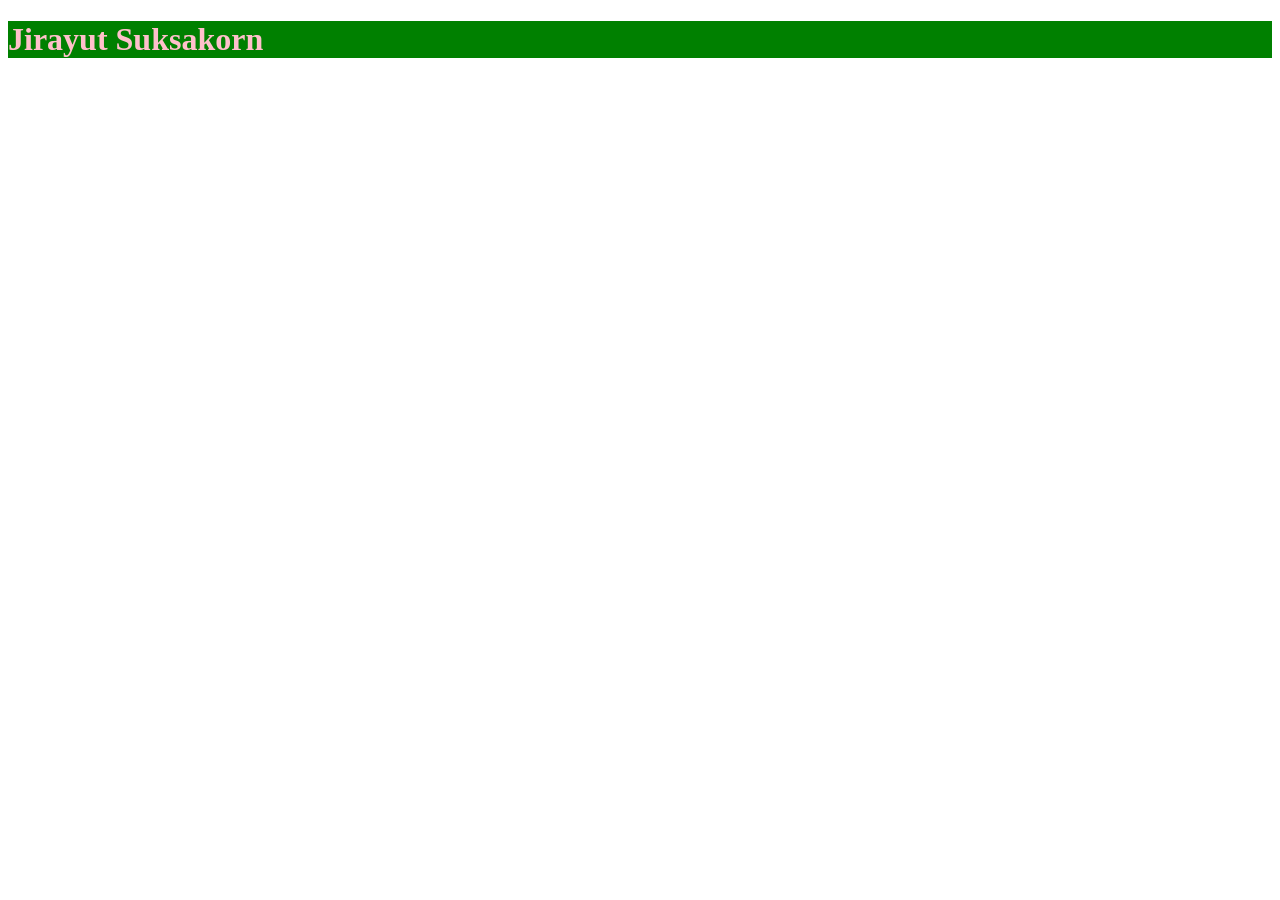
<file: index.html>
<!doctype html>
<html lang="en">

<head>
    <meta charset="UTF-8" />
    <meta name="viewport" content="width=device-width, initial-scale=1.0" />
    <title>Document</title>
</head>

<body>
    <h1 id="jsdTag">JSD12</h1>
    <script>
        const jsdH1 = document.getElementById("jsdTag");
        jsdH1.textContent = "Jirayut Suksakorn";
        jsdH1.style.color = "pink";
        jsdH1.style.backgroundColor = "green";
        jsdH1.style.fontWeight = "bold";
    </script>
</body>

</html>
</file>
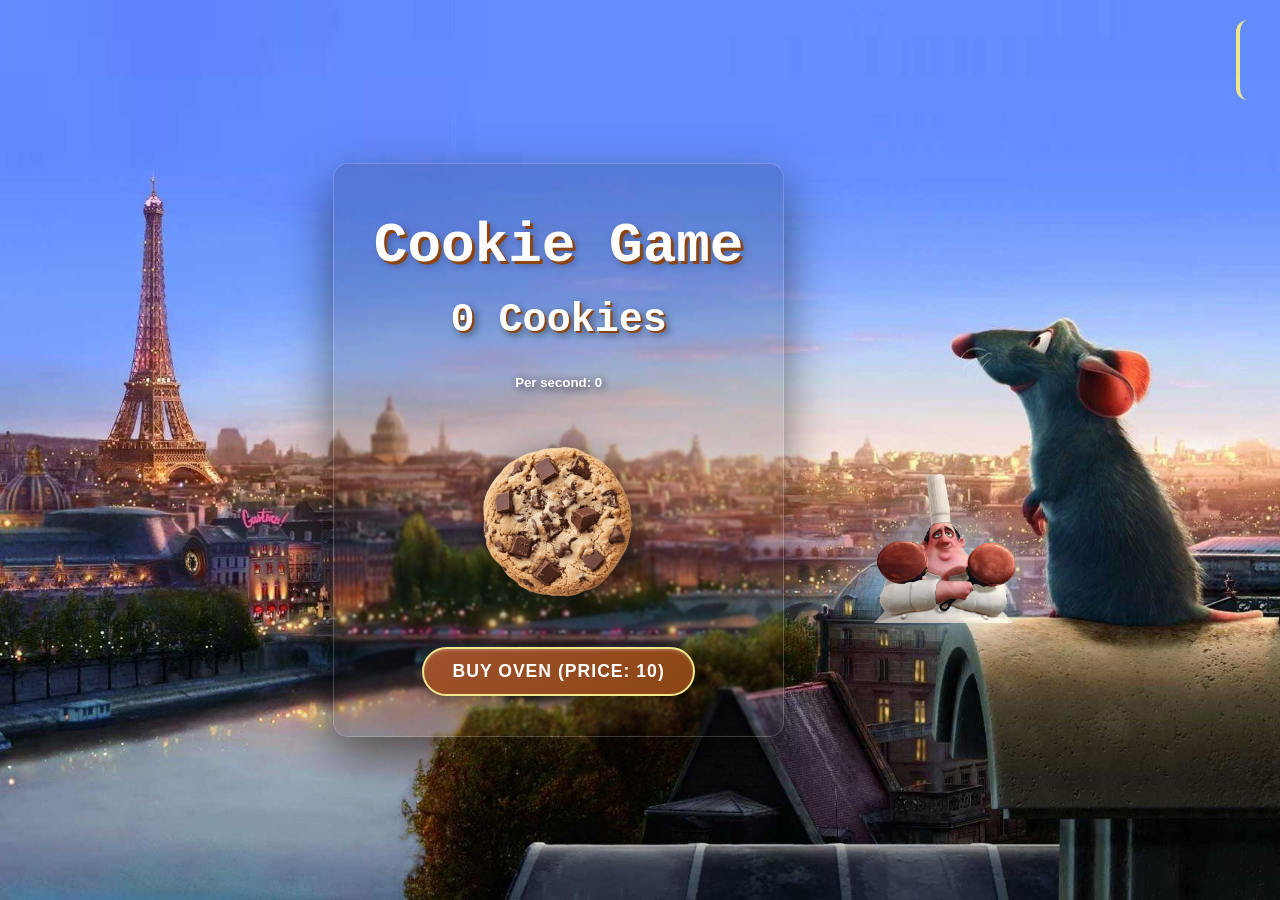
<file: cookie-game/index.html>
<!DOCTYPE html>
<html lang="en">

<head>
    <meta charset="UTF-8">
    <meta name="viewport" content="width=device-width, initial-scale=1.0">
    <title>Cookie Game</title>
    <link rel="stylesheet" href="style.css">
</head>

<body>

    <div class="game-container">
        <h1>Cookie Game</h1>
        <h3 id="cookie_score">0 Cookies</h3>
        <h5 id="per_second_display">Per second: 0</h5>

        <img src="./img/pngtree-chocolate-chip-cookie-icon-white-background-png-image_16100260.png" id="cookie_image"
            alt="Click to get cookies">

        <div class="shop">
            <button id="buy_oven">Buy Oven (Price: 10)</button>
        </div>
    </div>

    <img src="./img/pngegg.png" id="gusteau-ghost" alt="Gusteau's Ghost">


    <script src="./index.js"></script>
    <iframe data-testid="embed-iframe" class="spotify-hover-embed" style="border-radius:12px"
        src="https://open.spotify.com/embed/track/02JIdsrod3BYucThfUFDUX?utm_source=generator" width="50%" height="125"
        frameBorder="0" allowfullscreen=""
        allow="autoplay; clipboard-write; encrypted-media; fullscreen; picture-in-picture" loading="lazy"></iframe>

    <audio id="cookie-sound" preload="auto">
        <source src="https://assets.mixkit.co/active_storage/sfx/2568/2568-preview.mp3" type="audio/mpeg">
    </audio>



</body>

</html>
</file>
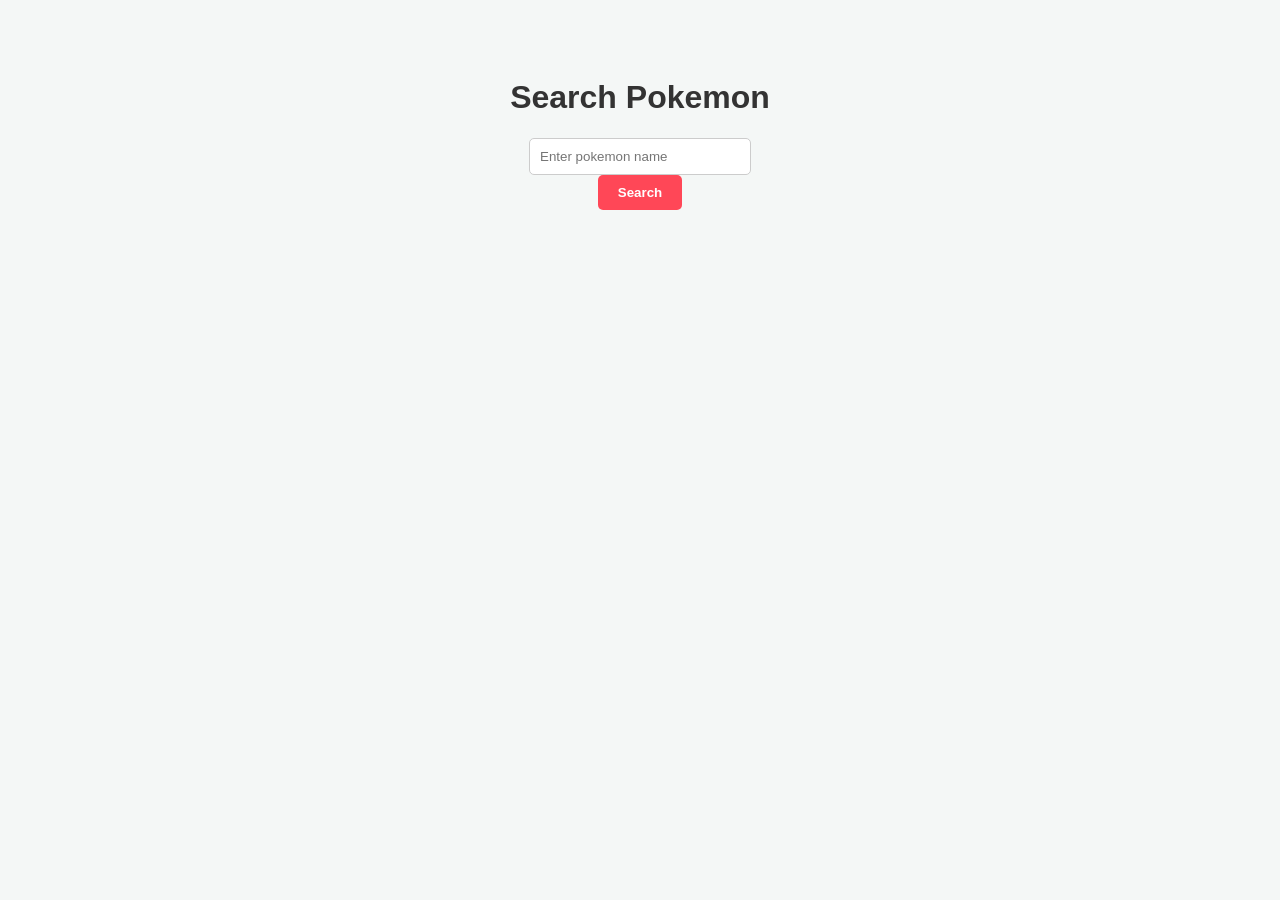
<file: pokemon_api_dom/index.html>
<!DOCTYPE html>
<html>

<head>
    <title>Pokemon Finder</title>
    <link rel="stylesheet" href="./style.css">
</head>

<body>
    <h1>Search Pokemon</h1>
    <input type="text" id="pokename" placeholder="Enter pokemon name">
    <button id="findPoke">Search</button>

    <div id="pokemon-container"></div>
    <script src="index.js"></script>
</body>

</html>
</file>
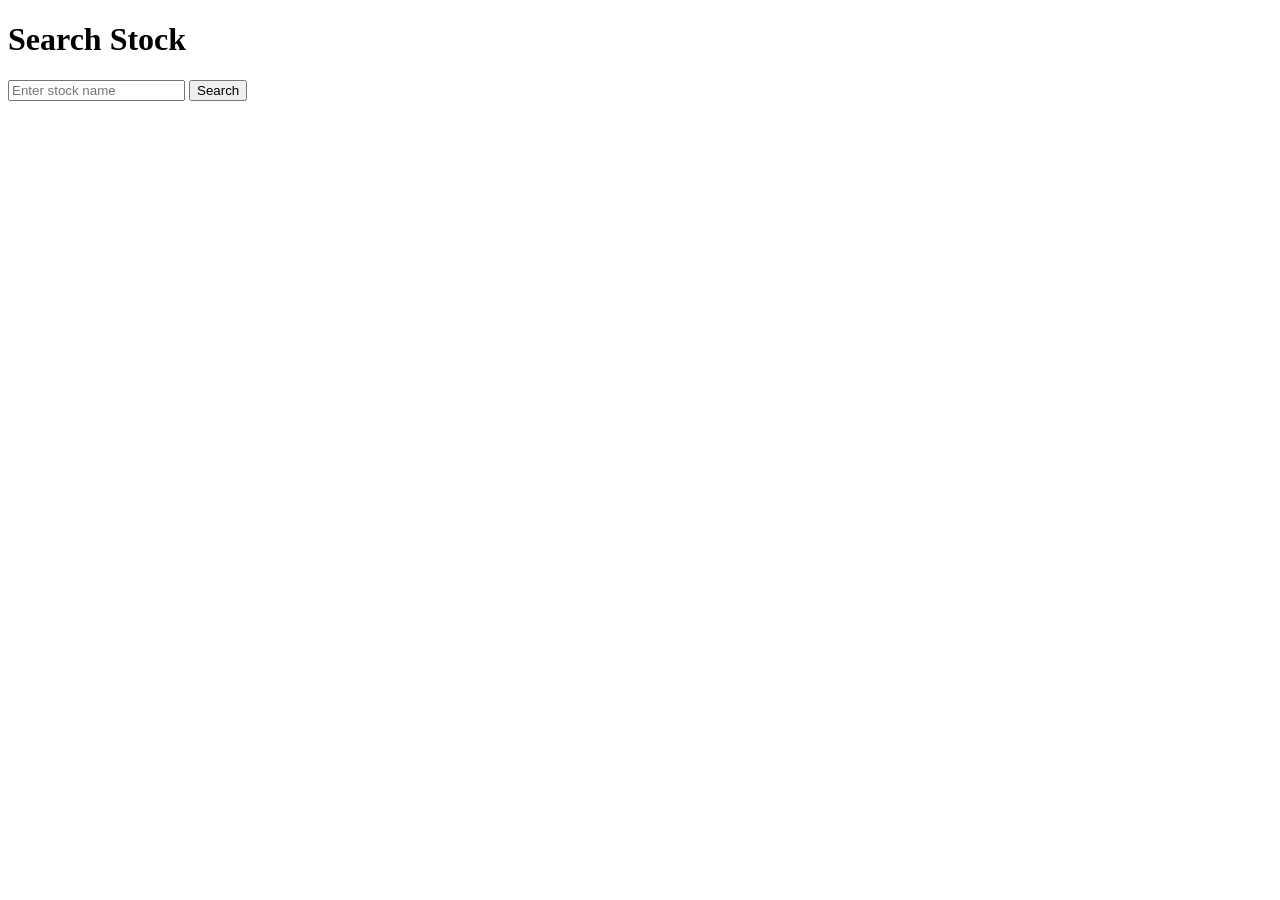
<file: stock_api_dom/index.html>
<!DOCTYPE html>
<html lang="en">

<head>
    <meta charset="UTF-8">
    <meta name="viewport" content="width=device-width, initial-scale=1.0">
    <title>Stock Finder</title>
</head>

<body>
    <h1>Search Stock</h1>
    <input type="text" id="stockname" placeholder="Enter stock name">
    <button id="findstock">Search</button>

    <div id="stock-container"></div>

    <script src="./index.js"></script>
</body>

</html>
</file>
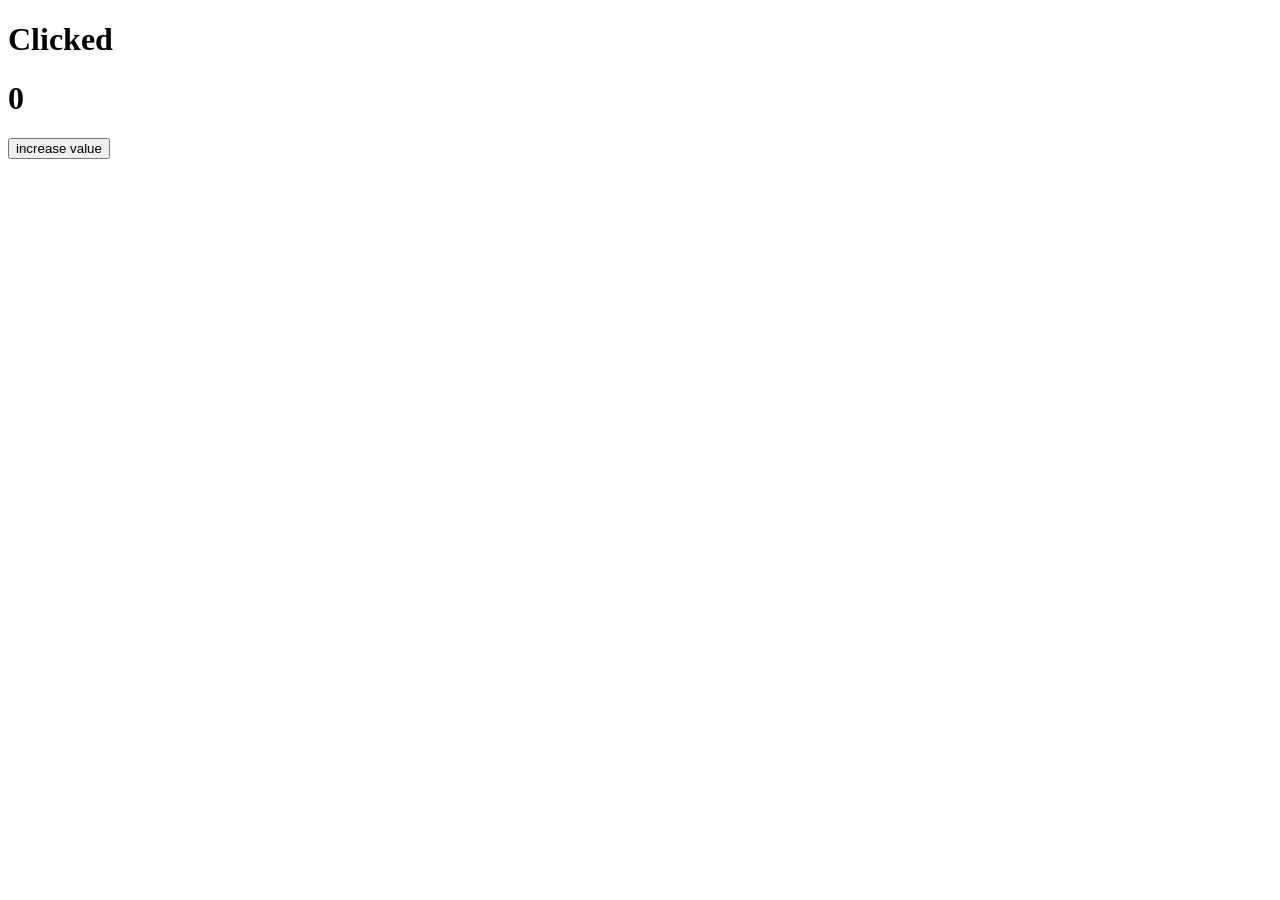
<file: dom_01.html>
<!DOCTYPE html>
<html lang="en">

<head>
    <meta charset="UTF-8">
    <meta name="viewport" content="width=device-width, initial-scale=1.0">
    <title>Document</title>
</head>

<body>
    <h1>Clicked</h1>
    <h1 id="counter">0</h1> <button id="addBtn">increase value</button>
    <script>
        let count = 0;
        const display = document.getElementById("counter");
        const button = document.getElementById("addBtn");
        button.addEventListener("click", function () {
            count = count + 1;
            display.innerText = count;
        });
    </script>
</body>

</html>
</file>
<file: cookie-game/style.css>
body {
    background-image: url('./img/thumb-1920-219840.jpg');
    background-attachment: fixed;
    background-size: cover;
    background-position: center;
    background-repeat: no-repeat;
    font-family: 'Segoe UI', Tahoma, Geneva, Verdana, sans-serif;
    margin: 0;
    height: 100vh;
    display: flex;
    flex-direction: column;
    align-items: flex-start;
    justify-content: center;
    padding-left: 26%;
    color: white;
    text-shadow: 2px 2px 8px rgba(0, 0, 0, 0.8);
}

@keyframes shine {
    0% {
        text-shadow: 0 0 10px rgba(255, 193, 7, 0.5);
    }

    50% {
        text-shadow: 0 0 25px rgba(255, 193, 7, 0.9), 0 0 40px rgba(255, 87, 34, 0.6);
    }

    100% {
        text-shadow: 0 0 10px rgba(255, 193, 7, 0.5);
    }
}

h1 {
    font-size: 3.5rem;
    color: #fff;
    margin: 10px 0;
    font-family: 'Courier New', Courier, monospace;
    text-shadow: 3px 3px 0px #8b4513, 4px 4px 8px rgba(0, 0, 0, 0.3);
}

#cookie_score {
    font-size: 2.5rem;
    color: #fff;
    margin: 10px 0;
    font-family: 'Courier New', Courier, monospace;
    text-shadow: 2px 2px 0px #8b4513, 4px 4px 8px rgba(0, 0, 0, 0.5);
}

#cookie_image {
    width: 180px;/ height: auto;
    cursor: pointer;
    transition: transform 0.1s cubic-bezier(0.175, 0.885, 0.32, 1.275);
    filter: drop-shadow(0 10px 20px rgba(0, 0, 0, 0.6));
    margin: 20px 0;
    animation: floating 4s ease-in-out infinite;
}

#cookie_image.clicked {
    transform: scale(1.3);
}

.shop {
    margin-top: 15px;
}

#buy_oven {
    padding: 12px 28px;
    font-size: 1.1rem;
    font-weight: bold;
    background: linear-gradient(145deg, #a0522d, #8b4513);
    color: white;
    border: 2px solid #f0e68c;
    border-radius: 50px;
    cursor: pointer;
    box-shadow: 0 6px 15px rgba(0, 0, 0, 0.4),
        inset 0 2px 3px rgba(255, 255, 255, 0.2);
    transition: all 0.2s ease-in-out;
    outline: none;
    text-transform: uppercase;
    letter-spacing: 1px;
}

#buy_oven:hover {
    background: linear-gradient(145deg, #d2691e, #a0522d);
    transform: translateY(-3px);
    box-shadow: 0 10px 20px rgba(0, 0, 0, 0.5);
    color: #fff;
}

#buy_oven:active {
    transform: translateY(1px);
    box-shadow: 0 3px 10px rgba(0, 0, 0, 0.4);
}

#buy_oven[style*="opacity: 0.6"] {
    background: #666 !important;
    border-color: #999 !important;
    cursor: not-allowed;
    transform: none !important;
    box-shadow: none !important;
}

.game-container {
    background: rgba(0, 0, 0, 0.15);
    backdrop-filter: blur(01px);
    padding: 40px;
    border-radius: 15px;
    border: 1px solid rgba(255, 255, 255, 0.2);
    box-shadow: 0 20px 50px rgba(0, 0, 0, 0.5);
    display: flex;
    flex-direction: column;
    align-items: center;
}

.game-container:hover {
    transform: scale(1.02);
    background: rgba(255, 255, 255, 0.1);
}

#spotify-player {
    position: fixed;
    bottom: 20px;
    right: 5%;
    width: 350px;
    z-index: 100;
    border-radius: 12px;
    box-shadow: 0 10px 30px rgba(0, 0, 0, 0.5);
}

.spotify-hover-embed {
    position: fixed;
    top: 20px;
    right: 20px;
    z-index: 1000;
    width: 300px;
    height: 80px;
    border: none;
    border-radius: 12px;
    transform: translateX(280px);
    transition: transform 0.5ms cubic-bezier(0.175, 0.885, 0.32, 1.275);
    border-left: 4px solid #f0e68c;
}

.spotify-hover-embed:hover {
    transform: translateX(0);
    border-left: 4px solid #f0e68c;
    box-shadow: -5px 0 15px rgba(0, 0, 0, 0.3);
}

@keyframes floating {
    0% {
        transform: translateY(0px) rotate(0deg);
    }

    50% {
        transform: translateY(-15px) rotate(5deg);
    }

    100% {
        transform: translateY(0px) rotate(0deg);
    }
}

#cookie_image.clicked {
    animation: none;
    transform: scale(1.3) !important;
}

.floating-number {
    position: fixed;
    color: #ffeb3b;
    font-weight: bold;
    font-size: 1.5rem;
    pointer-events: none;
    z-index: 9999;
    font-family: 'Courier New', Courier, monospace;
    animation: flyUpAndFade 2.5s ease-out forwards;
}

@keyframes flyUpAndFade {
    0% {
        transform: translate(-50%, 0);
        opacity: 1;
    }

    50% {
        opacity: 1;
    }

    60% {
        opacity: 0.5;
    }

    70% {
        opacity: 0.25;
    }

    100% {
        transform: translate(-50%, -180px);
        opacity: 0;
    }
}

#gusteau-ghost {
    position: fixed;
    width: 150px;
    height: auto;
    cursor: pointer;
    z-index: 2000;
    opacity: 0;
    visibility: hidden;
    filter: drop-shadow(0 0 25px rgba(173, 216, 230, 0.9));

    transition: opacity 1.5s ease-in-out,
        visibility 1.5s ease-in-out,
        left 5s ease-in-out,
        top 5s ease-in-out;

    animation: ghostFloatVerySlow 10s ease-in-out infinite;
}

#gusteau-ghost.active {
    opacity: 0.9;
    visibility: visible;
}

@keyframes ghostFloatVerySlow {

    0%,
    100% {
        transform: translate(0, 0) rotate(0deg);
    }

    33% {
        transform: translate(8px, -12px) rotate(2deg);
    }

    66% {
        transform: translate(-5px, 8px) rotate(-1deg);
    }
}
</file>
<file: pokemon_api_dom/style.css>
body {
    font-family: 'Arial', sans-serif;
    background-color: #f4f7f6;
    display: flex;
    flex-direction: column;
    align-items: center;
    padding-top: 50px;
}

h1 {
    color: #333;
}

#pokename {
    padding: 10px;
    border-radius: 5px;
    border: 1px solid #ccc;
    width: 200px;
}

#findPoke {
    padding: 10px 20px;
    border-radius: 5px;
    border: none;
    background-color: #ff4757;
    color: white;
    cursor: pointer;
    font-weight: bold;
}

#findPoke:hover {
    background-color: #e84118;
}

.pokemon-card {
    margin-top: 30px;
    background: white;
    padding: 20px;
    border-radius: 15px;
    box-shadow: 0 4px 15px rgba(0, 0, 0, 0.1);

    display: flex;
    flex-direction: column;
    align-items: center;
    width: 200px;
}

.pokemon-card h3 {
    text-transform: capitalize;
    margin: 0 0 10px 0;
    color: #2f3542;
}

.pokemon-card img {
    width: 120px;
    height: 120px;
    background-color: #f9f9f9;
    border-radius: 50%;
}
</file>
